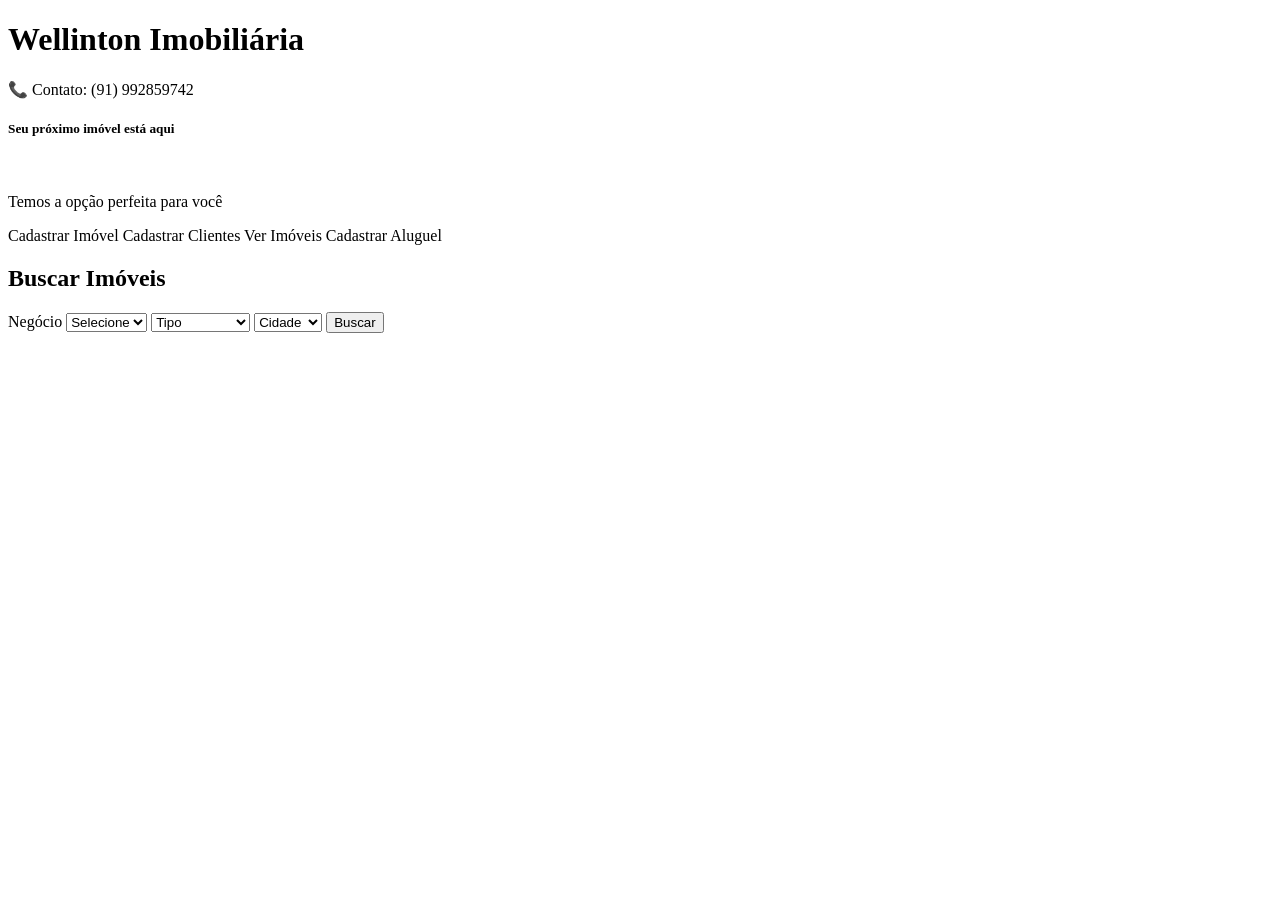
<file: Projeto-SA-main/src/main/resources/templates/index.html>
<!DOCTYPE html>
<html xmlns:th="http://www.thymeleaf.org">
<head>
    <meta charset="UTF-8">
    <title>Wellinton Imobiliária</title>
    <link rel="stylesheet" th:href="@{/css/dashboard.css}">
</head>
<body>

<!-- TOPO COM LOGO E NOME -->
<header class="topo">
    <h1 class="titulo-site">Wellinton Imobiliária</h1>
</header>

<!-- BARRA VERMELHA -->
<div class="barra-contato">
    <span>📞 Contato: (91) 992859742</span>
</div>

<!-- BANNER PRINCIPAL -->
<section class="banner">
    <div class="overlay">

        <h5 class="titulo-banner">Seu próximo imóvel está aqui</h5>
        <div class="logo-banner">
    <img th:src="@{/images/foto.png}" class="img-centro">
</div>

        </div>

        <p>Temos a opção perfeita para você</p>

        <div class="botoes">
        <a th:href="@{/imoveis/novo}" class="btn">Cadastrar Imóvel</a>
        <a th:href="@{/cliente/novo}" class="btn">Cadastrar Clientes</a>
        <a th:href="@{/imoveis}" class="btn">Ver Imóveis</a>
        <a th:href="@{/alugueis/novo}" class="btn">Cadastrar Aluguel</a>

    </div>


    </div>

</section>

<!-- BUSCA SIMULADA -->
<section class="busca">
    <h2>Buscar Imóveis</h2>
    <form th:action="@{/imoveis}" method="get">
        <div class="filtros">

            <label for="negocio">Negócio</label>
            <select name="negocio" id="negocio">
                <option value="">Selecione</option>
                <option value="Alugar">Alugar</option>
                <option value="Comprar">Comprar</option>
            </select>

            <select name="tipo">
                <option value="">Tipo</option>
                <option value="Casa">Casa</option>
                <option value="Apartamento">Apartamento</option>
                <option value="Kitnet">Kitnet</option>
            </select>

            <select name="cidade">
                <option value="">Cidade</option>
                <option value="Rodeio">Rodeio</option>
                <option value="Ascurra">Ascurra</option>
                <option value="Timbó">Timbó</option>
            </select>

            <button type="submit" class="btn-buscar">Buscar</button>

        </div>
    </form>
</section>

</body>
</html>
</file>
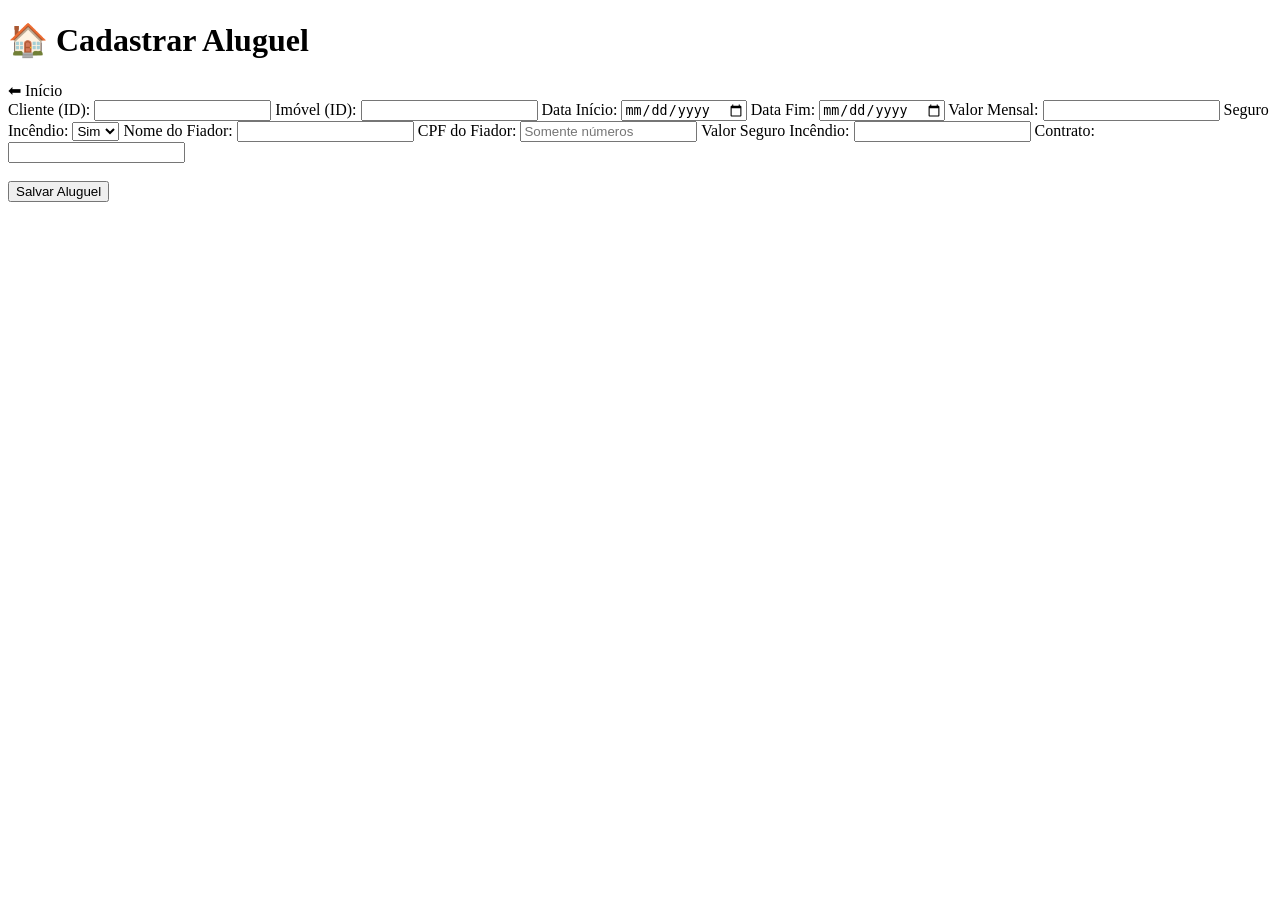
<file: Projeto-SA-main/src/main/resources/templates/cadastro-aluguel.html>
<!DOCTYPE html>
<html xmlns:th="http://www.thymeleaf.org">
<head>
    <meta charset="UTF-8">
    <title>Cadastrar Aluguel</title>
    <link rel="stylesheet" th:href="@{/css/style.css}">
</head>
<body>

<div class="container">

    <h1>🏠 Cadastrar Aluguel</h1>

    
<div id="msgSucesso" th:if="${sucesso}" class="alert-success">
    <p th:text="${sucesso}"></p>
</div>

<div id="msgErro" th:if="${erro}" class="alert-error">
    <p th:text="${erro}"></p>
</div>

    <a th:href="@{/}" class="btn-voltar">⬅ Início</a>

    <form th:action="@{/alugueis/salvar}" method="post">

        <!-- CLIENTE -->
        <label>Cliente (ID):</label>
        <input type="number" name="idCliente" required>

        <!-- IMÓVEL -->
        <label>Imóvel (ID):</label>
        <input type="number" name="idImovel" required>

        <!-- DATAS -->
        <label>Data Início:</label>
        <input type="date" name="dataInicio" required>

        <label>Data Fim:</label>
        <input type="date" name="dataFim" required>

        <!-- VALOR -->
        <label>Valor Mensal:</label>
        <input type="number" step="0.01" name="valorMensal" required>

        <!-- SEGURO -->
        <label>Seguro Incêndio:</label>
        <select name="seguroIncendio" required>
            <option value="true">Sim</option>
            <option value="false">Não</option>
        </select>

        <!-- FIADOR -->
        <label>Nome do Fiador:</label>
        <input type="text" name="nomeFiador">

        <label>CPF do Fiador:</label>
        <input type="text" name="cpfFiador" pattern="\d{11}" placeholder="Somente números">

        <!-- VALOR SEGURO -->
        <label>Valor Seguro Incêndio:</label>
        <input type="number" step="0.01" name="valorSeguroIncendio">

        <!-- CONTRATO -->
        <label>Contrato:</label>
        <input type="text" name="contratoAluguel">

        <br><br>

        <button type="submit">Salvar Aluguel</button>
        <div th:if="${sucesso}" class="alert-success">
        <div th:if="${erro}" class="alert-error">    
    </form>

</div>

</body>
</html>
</file>
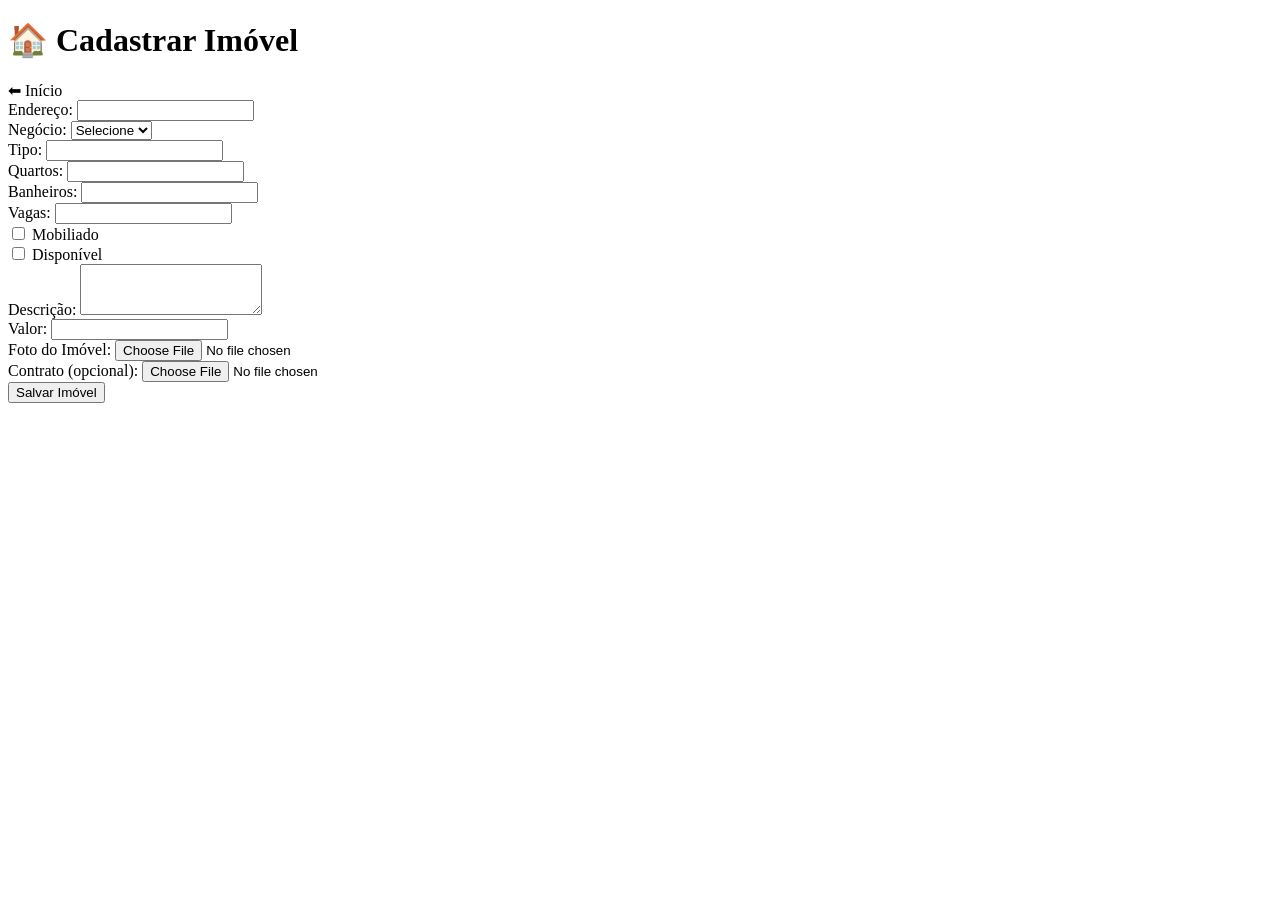
<file: Projeto-SA-main/src/main/resources/templates/cadastro-imovel.html>
<!DOCTYPE html>
<html xmlns:th="http://www.thymeleaf.org">
<head>
    <meta charset="UTF-8">
    <title>Cadastro de Imóvel</title>
    <link rel="stylesheet" th:href="@{/css/style.css}">
</head>
<body>

<div class="container">
    <h1>🏠 Cadastrar Imóvel</h1>
    <a th:href="@{/}" class="btn-voltar">⬅ Início</a>

    <form th:action="@{/imoveis/salvar}" 
          th:object="${imovel}" 
          method="post"
          enctype="multipart/form-data">

        <!-- Endereço -->
        <div class="form-group">
            <label for="endereco">Endereço:</label>
            <input type="text" th:field="*{endereco}" id="endereco" required />
        </div>

        <!-- Tipo de negócio: Alugar ou Vender -->
        <div class="form-group">
            <label for="negocio">Negócio:</label>
            <select th:field="*{negocio}" id="negocio" required>
                <option value="">Selecione</option>
                <option value="Alugar">Alugar</option>
                <option value="Vender">Vender</option>
            </select>
        </div>

        <!-- Tipo de imóvel -->
        <div class="form-group">
            <label for="tipo">Tipo:</label>
            <input type="text" th:field="*{tipo}" id="tipo" />
        </div>

        <!-- Quartos, Banheiros, Vagas -->
        <div class="form-group">
            <label for="quartos">Quartos:</label>
            <input type="number" th:field="*{quartos}" id="quartos" min="0" />
        </div>

        <div class="form-group">
            <label for="banheiros">Banheiros:</label>
            <input type="number" th:field="*{banheiros}" id="banheiros" min="0" />
        </div>

        <div class="form-group">
            <label for="vagas">Vagas:</label>
            <input type="number" th:field="*{vagas}" id="vagas" min="0" />
        </div>

        <!-- Mobiliado -->
        <div class="form-group checkbox-group">
            <input type="checkbox" th:field="*{mobilia}" id="mobilia" />
            <label for="mobilia">Mobiliado</label>
        </div>

        <!-- Disponibilidade -->
        <div class="form-group checkbox-group">
            <input type="checkbox" th:field="*{disponivel}" id="disponivel" />
            <label for="disponivel">Disponível</label>
        </div>

        <!-- Descrição -->
        <div class="form-group">
            <label for="descricao">Descrição:</label>
            <textarea th:field="*{descricao}" id="descricao" rows="3"></textarea>
        </div>

        <!-- Valor do Aluguel / Venda -->
        <div class="form-group">
            <label for="valorAluguel">Valor:</label>
            <input type="number" step="0.01" th:field="*{valorAluguel}" id="valorAluguel" />
        </div>

        <!-- Foto -->
        <div class="form-group">
            <label for="arquivoFoto">Foto do Imóvel:</label>
            <input type="file" name="arquivoFoto" id="arquivoFoto" />
        </div>

        <!-- Contrato (opcional) -->
        <div class="form-group">
            <label for="arquivoContrato">Contrato (opcional):</label>
            <input type="file" name="arquivoContrato" id="arquivoContrato" />
        </div>

        <!-- Botão de salvar -->
        <div class="form-group">
            <button type="submit" class="btn-submit">Salvar Imóvel</button>
        </div>

    </form>
</div>

</body>
</html>
</file>
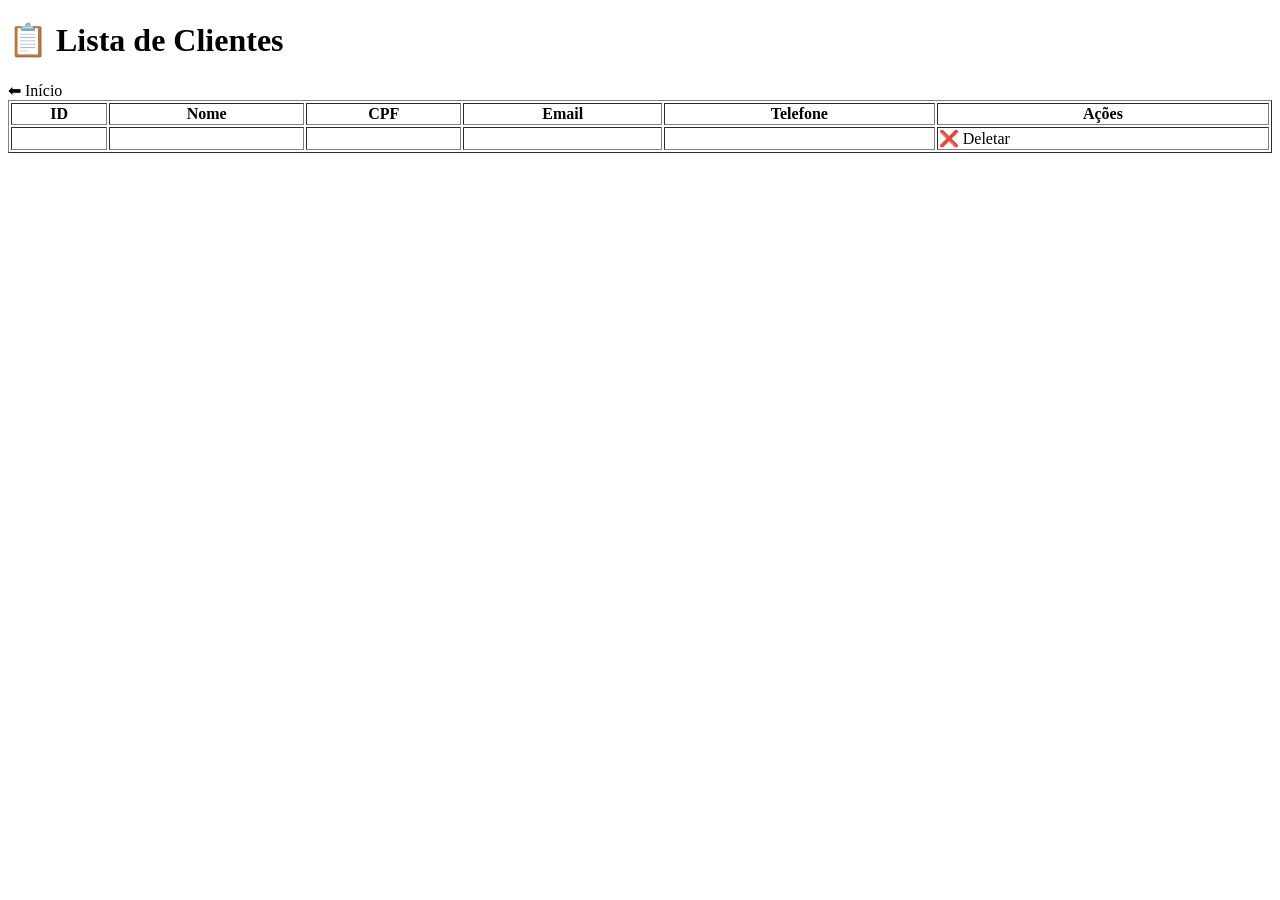
<file: Projeto-SA-main/src/main/resources/templates/cliente-lista.html>
<!DOCTYPE html>
<html xmlns:th="http://www.thymeleaf.org">
<head>
    <meta charset="UTF-8">
    <title>Lista de Clientes</title>
    <link rel="stylesheet" th:href="@{/css/style.css}">

    <style>
        .alert-success {
            color: green;
            font-weight: bold;
            margin-bottom: 10px;
        }

        .alert-error {
            color: red;
            font-weight: bold;
            margin-bottom: 10px;
        }
    </style>
</head>
<body>

<div class="container">

    <h1>📋 Lista de Clientes</h1>

    <!-- MENSAGEM -->
    <div id="mensagem">

        <div th:if="${sucesso}" class="alert-success">
            <p th:text="${sucesso}"></p>
        </div>

        <div th:if="${erro}" class="alert-error">
            <p th:text="${erro}"></p>
        </div>

    </div>

    <a th:href="@{/}" class="btn-voltar">⬅ Início</a>

    <table border="1" width="100%">
        <thead>
            <tr>
                <th>ID</th>
                <th>Nome</th>
                <th>CPF</th>
                <th>Email</th>
                <th>Telefone</th>
                <th>Ações</th>
            </tr>
        </thead>

        <tbody>
            <tr th:each="cliente : ${clientes}">
                <td th:text="${cliente.id}"></td>
                <td th:text="${cliente.nome}"></td>
                <td th:text="${cliente.cpf}"></td>
                <td th:text="${cliente.email}"></td>
                <td th:text="${cliente.telefone}"></td>

                <td>
                    <a th:href="@{/clientes/deletar/{id}(id=${cliente.id})}"
                       onclick="return confirm('Tem certeza que deseja deletar?')">
                       ❌ Deletar
                    </a>
                </td>
            </tr>
        </tbody>
    </table>

</div>

<!-- ⏳ SCRIPT: mensagem some sozinha -->
<script>
    setTimeout(function() {
        var msg = document.getElementById("mensagem");
        if (msg) {
            msg.style.display = "none";
        }
    }, 3000); // 3 segundos
</script>

</body>
</html>
</file>
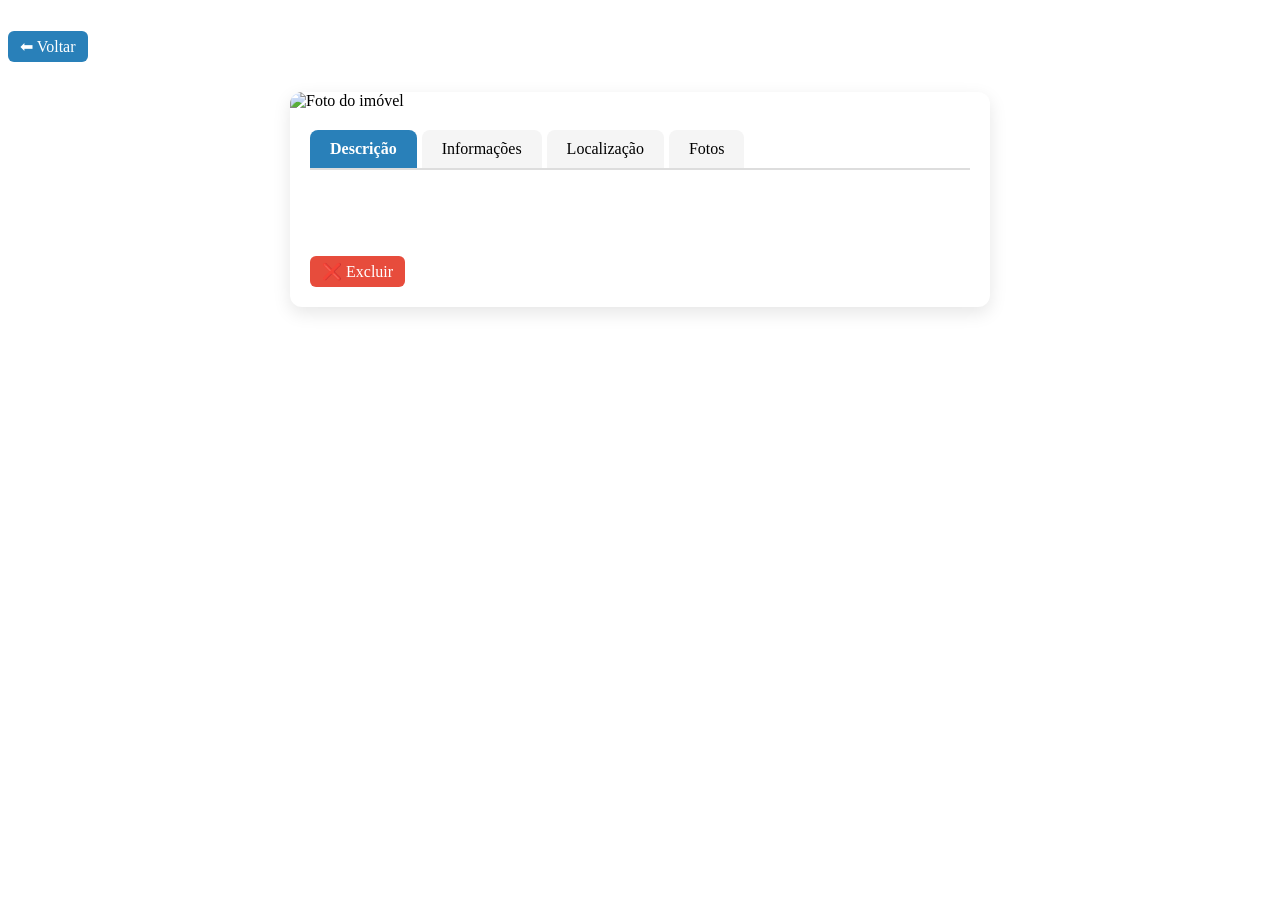
<file: Projeto-SA-main/src/main/resources/templates/detalhes.html>
<!DOCTYPE html>
<html xmlns:th="http://www.thymeleaf.org">
<head>
    <meta charset="UTF-8">
    <title th:text="'Detalhes do Imóvel - ' + ${imovel.tipo}">Detalhes do Imóvel</title>
    <link rel="stylesheet" th:href="@{/css/lista-imoveis.css}">
    <style>
        /* Estilo das abas internas */
        .tabs {
            display: flex;
            margin-bottom: 20px;
            border-bottom: 2px solid #ddd;
        }
        .tab {
            padding: 10px 20px;
            cursor: pointer;
            border-top-left-radius: 8px;
            border-top-right-radius: 8px;
            background: #f5f5f5;
            margin-right: 5px;
            transition: 0.3s;
        }
        .tab.active {
            background: #2980b9;
            color: #fff;
            font-weight: bold;
        }
        .tab-content {
            display: none;
            padding: 20px 0;
        }
        .tab-content.active {
            display: block;
        }
        /* Card principal */
        .card-detalhe {
            max-width: 700px;
            margin: 30px auto;
            background: #fff;
            border-radius: 12px;
            box-shadow: 0 6px 18px rgba(0,0,0,0.1);
            overflow: hidden;
        }
        .card-detalhe img {
            width: 100%;
            height: 300px;
            object-fit: cover;
        }
        .card-detalhe .card-body {
            padding: 20px;
        }
        .btn-excluir, .btn-voltar {
            display: inline-block;
            padding: 6px 12px;
            border-radius: 6px;
            text-decoration: none;
            color: #fff;
            background: #e74c3c;
            margin-top: 10px;
            transition: 0.3s;
        }
        .btn-excluir:hover, .btn-voltar:hover {
            opacity: 0.9;
        }
        .btn-voltar {
            background: #2980b9;
        }
    </style>
</head>
<body>

<header>
    <h1 th:text="'🏠 ' + ${imovel.tipo}"></h1>
    <a th:href="@{/imoveis}" class="btn-voltar">⬅ Voltar</a>
</header>

<div class="container">

    <div class="card card-detalhe">
        <img th:if="${imovel.foto != null}" th:src="@{'/uploads/' + ${imovel.foto}}" alt="Foto do imóvel">

        <div class="card-body">
            <!-- Abas -->
            <div class="tabs">
                <div class="tab active" data-tab="descricao">Descrição</div>
                <div class="tab" data-tab="informacoes">Informações</div>
                <div class="tab" data-tab="localizacao">Localização</div>
                <div class="tab" data-tab="fotos">Fotos</div>
            </div>

            <!-- Conteúdo das abas -->
            <div id="descricao" class="tab-content active">
                <p th:text="${imovel.descricao}"></p>
            </div>

            <div id="informacoes" class="tab-content">
                <p><strong>Endereço:</strong> <span th:text="${imovel.endereco}"></span></p>
                <p>🛏 Quartos: <span th:text="${imovel.quartos}"></span></p>
                <p>🚿 Banheiros: <span th:text="${imovel.banheiros}"></span></p>
                <p>🚗 Vagas: <span th:text="${imovel.vagas}"></span></p>
                <p><strong>Negócio:</strong> <span th:text="${imovel.negocio}"></span></p>
                <p class="valor" th:text="'R$ ' + ${imovel.valorAluguel}"></p>
                <p th:if="${imovel.disponivel}" style="color: green;">Disponível</p>
                <p th:if="${!imovel.disponivel}" style="color: red;">Indisponível</p>
            </div>

            <div id="localizacao" class="tab-content">
                <p>📍 Localização: <span th:text="${imovel.endereco}"></span></p>
                <!-- Aqui você pode adicionar mapa ou embed de Google Maps futuramente -->
            </div>

            <div id="fotos" class="tab-content">
                <p>Galeria de Fotos:</p>
                <img th:if="${imovel.foto != null}" th:src="@{'/uploads/' + ${imovel.foto}}" alt="Foto do imóvel" style="width:100%; margin-top:10px;">
                <!-- Você pode adicionar outras fotos se tiver -->
            </div>

            <!-- Botão Excluir -->
            <a th:href="@{/imoveis/excluir/{id}(id=${imovel.idImovel})}" class="btn-excluir" onclick="return confirm('Tem certeza que deseja excluir?')">❌ Excluir</a>

        </div>
    </div>

</div>

<script>
    // Script para alternar abas
    const tabs = document.querySelectorAll('.tab');
    const contents = document.querySelectorAll('.tab-content');

    tabs.forEach(tab => {
        tab.addEventListener('click', () => {
            tabs.forEach(t => t.classList.remove('active'));
            tab.classList.add('active');

            contents.forEach(c => c.classList.remove('active'));
            document.getElementById(tab.dataset.tab).classList.add('active');
        });
    });
</script>

</body>
</html>
</file>
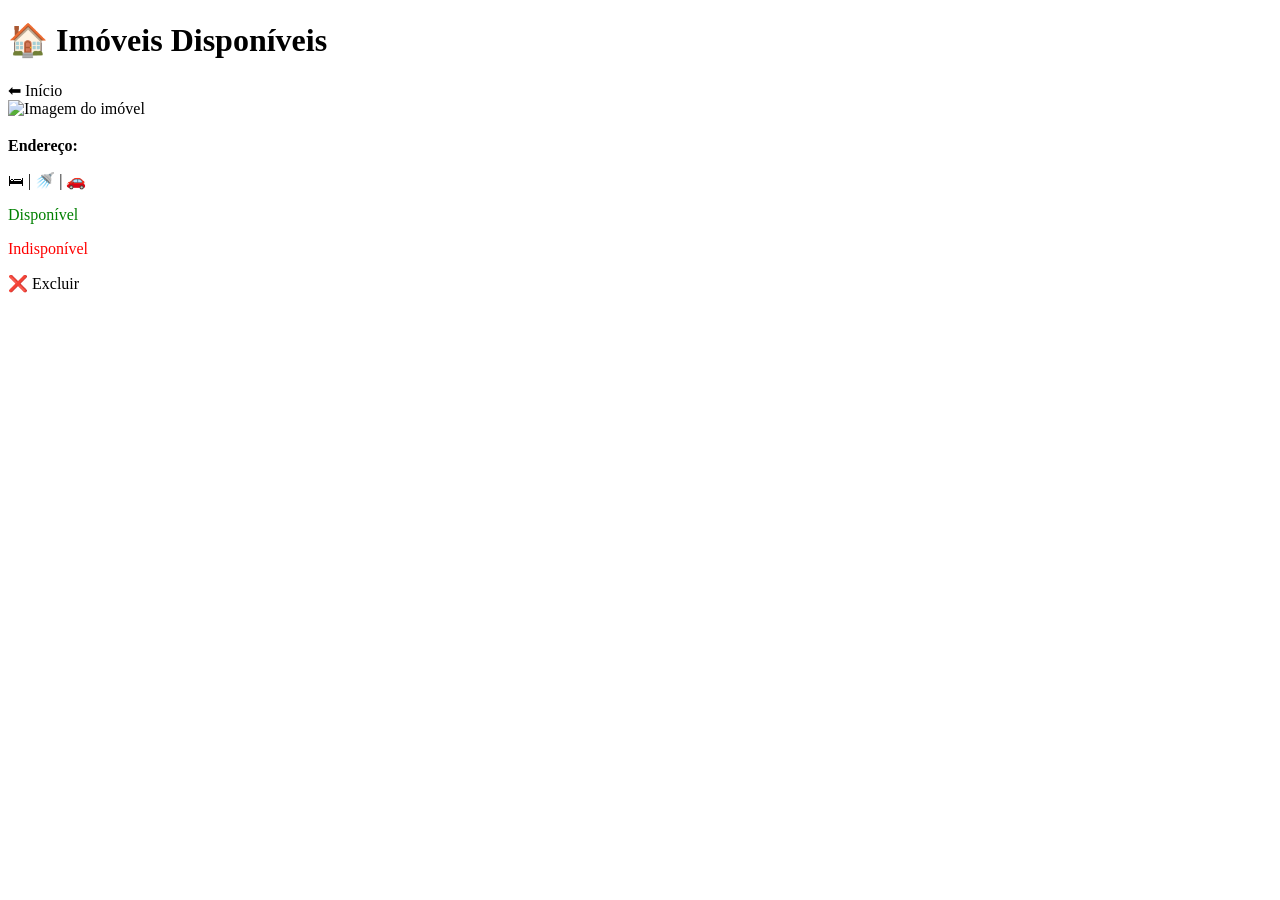
<file: Projeto-SA-main/src/main/resources/templates/lista-imoveis.html>
<!DOCTYPE html>
<html xmlns:th="http://www.thymeleaf.org">
<head>
    <meta charset="UTF-8">
    <title>Lista de Imóveis</title>
    <link rel="stylesheet" th:href="@{/css/lista-imoveis.css}">
</head>
<body>

<header>
    <h1>🏠 Imóveis Disponíveis</h1>
    <a th:href="@{/}" class="btn-voltar">⬅ Início</a>
</header>

<div class="container">
    <div class="grid">

        <div class="card" th:each="imovel : ${imoveis}">

            <!-- Imagem -->
            <img th:if="${imovel.foto != null}"
                 th:src="@{'/uploads/' + ${imovel.foto}}"
                 alt="Imagem do imóvel">

            <!-- Conteúdo -->
            <div class="card-body">
                <h3 th:text="${imovel.tipo}"></h3>

                <p><strong>Endereço:</strong>
                   <span th:text="${imovel.endereco}"></span>
                </p>

                <p th:text="${imovel.descricao}"></p>

                <p>
                    🛏 <span th:text="${imovel.quartos}"></span> |
                    🚿 <span th:text="${imovel.banheiros}"></span> |
                    🚗 <span th:text="${imovel.vagas}"></span>
                </p>

                <p class="valor"
                   th:text="'R$ ' + ${imovel.valorAluguel}">
                </p>

                <p th:if="${imovel.disponivel}" style="color: green;">
                    Disponível
                </p>

                <p th:if="${!imovel.disponivel}" style="color: red;">
                    Indisponível
                </p>
                <a th:href="@{/imoveis/excluir/{id}(id=${imovel.id})}"
                class="btn-excluir"
                onclick="return confirm('Tem certeza que deseja excluir?')">
                ❌ Excluir
                </a>


            </div>
        </div>

    </div>
</div>

</body>
</html>
</file>
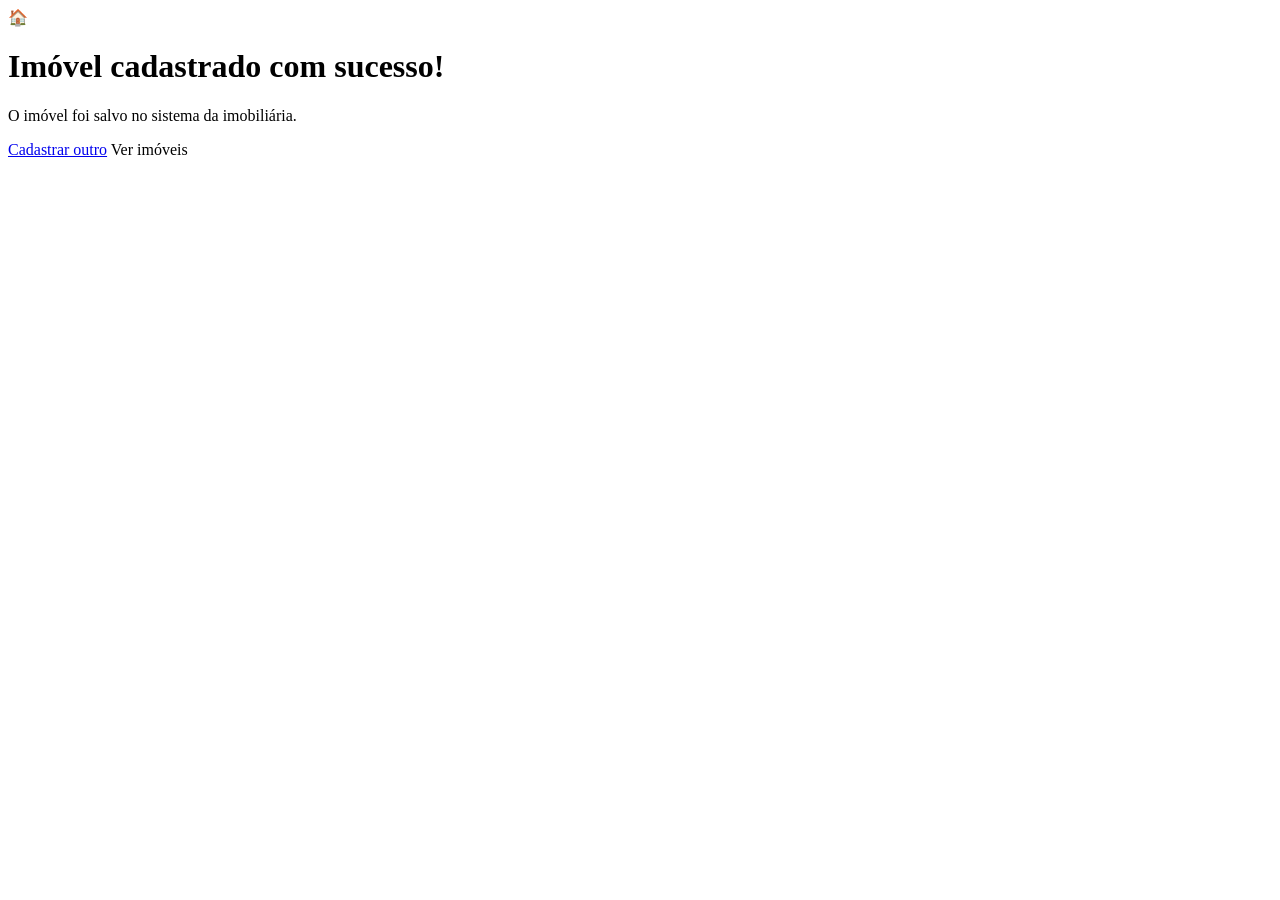
<file: Projeto-SA-main/src/main/resources/templates/salvar-com-sucesso.html>
<!DOCTYPE html>
<html xmlns:th="http://www.thymeleaf.org">
<head>
    <meta charset="UTF-8">
    <title>Sucesso</title>
    <link rel="stylesheet" th:href="@{/css/sucesso.css}">
</head>
<body>

<div class="container">
    <div class="card">
        <div class="icon">🏠</div>
        <h1>Imóvel cadastrado com sucesso!</h1>
        <p>O imóvel foi salvo no sistema da imobiliária.</p>

        <div class="buttons">
            <a href="/imoveis/novo" class="btn-primary">Cadastrar outro</a>
            <a th:href="@{/imoveis}">Ver imóveis</a>        </div>
    </div>
</div>

</body>
</html>
</file>
